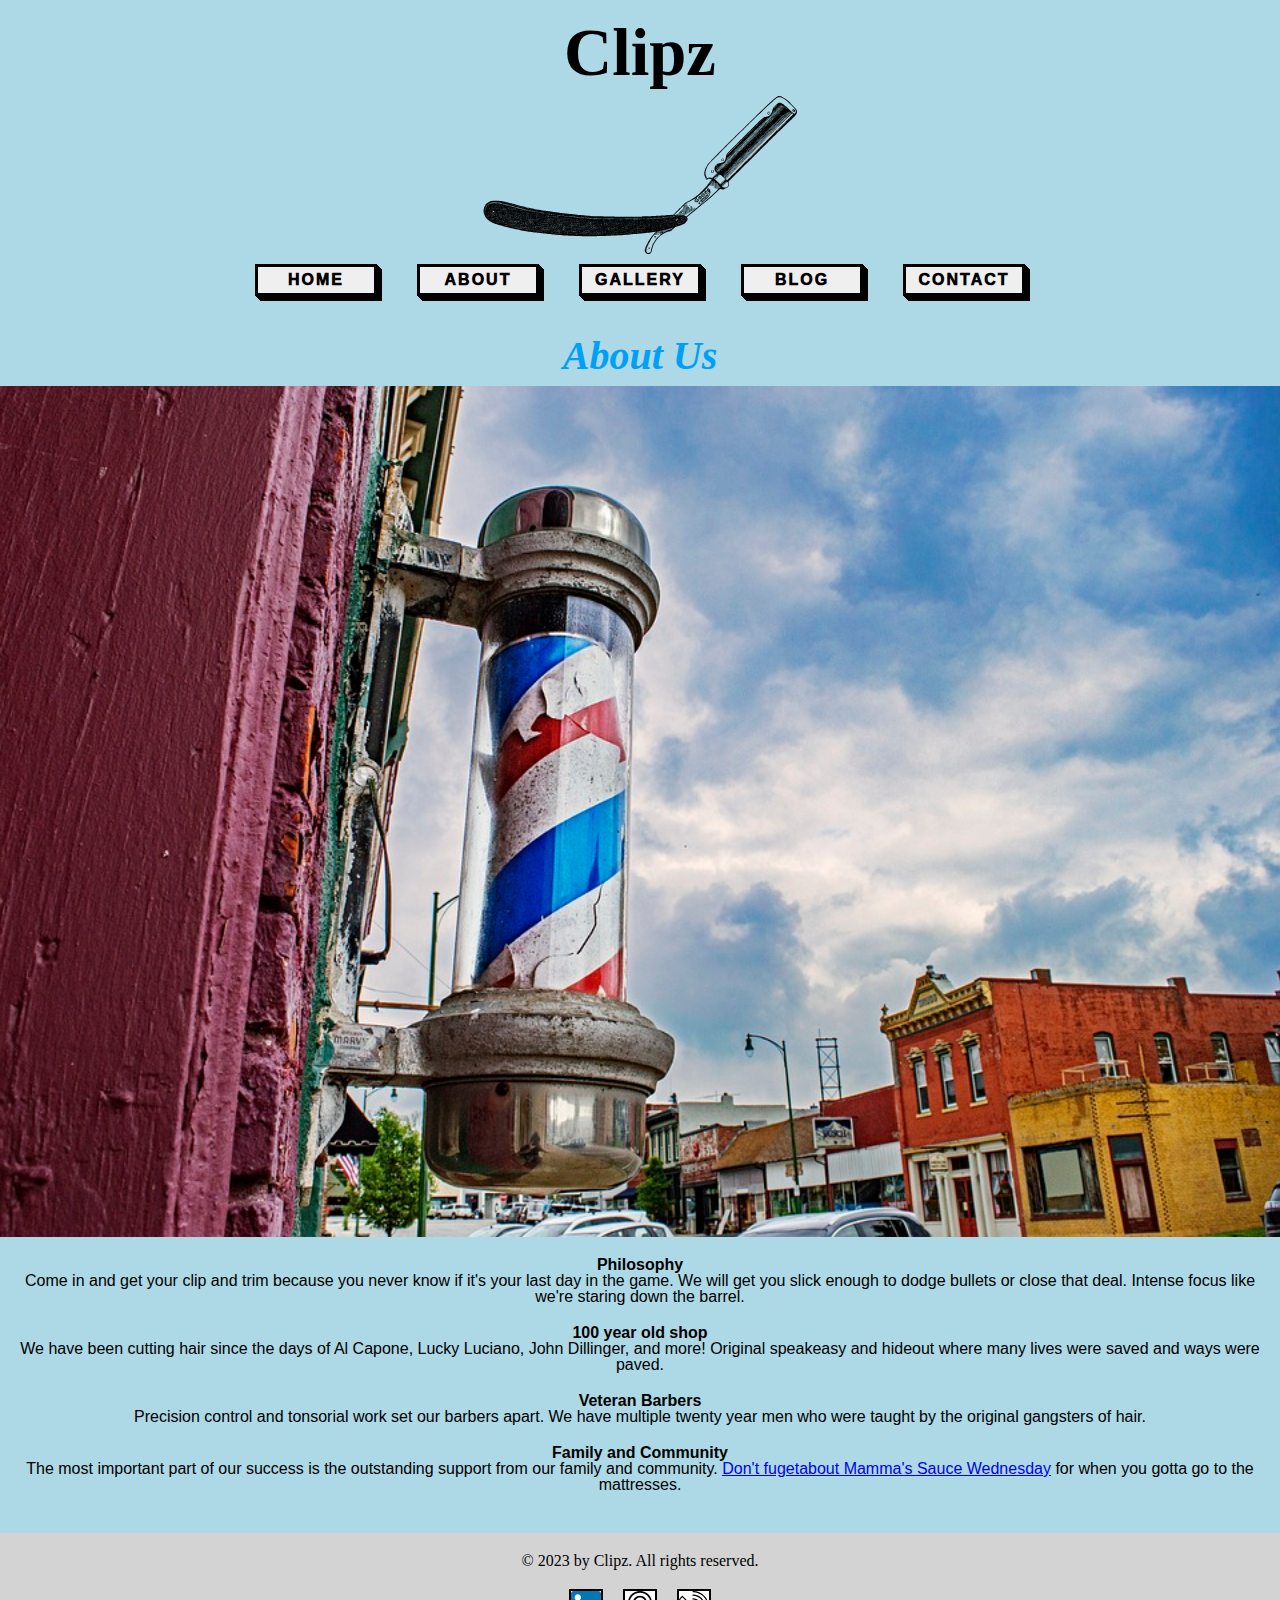
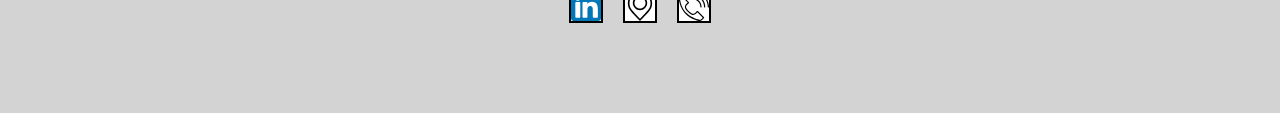
<file: about.html>
<!DOCTYPE html>
<html lang="en">
<head>
    <meta charset="UTF-8">
    <meta http-equiv="X-UA-Compatible" content="IE=edge">
    <meta name="viewport" content="width=device-width, initial-scale=1.0">
    <title>About Page</title>
    <link rel="stylesheet" href="about.css">
</head>
<body>
    <header>
        <h1>Clipz</h1>
        <figure class="logo-title"><img class="logo" src="images/oldfashionedrazor-1918.svg"></figure>
        <button onclick='navDrop()' class="hamburger"></button>
        <nav>
            <a href="index.html"><button class="button-54">Home</button></a>
            <a href="about.html"><button class="button-54">About</button></a>
            <a href="gallery.html"><button class="button-54">Gallery</button></a>
            <a href="blog.html"><button class="button-54">Blog</button></a>
            <a href="contact.html"><button class="button-54">Contact</button></a>
        </nav>

    </header>
    <main>
        <h2>About Us</h2>
        <figure>
            <img class="candy-cane" src="images/barber-shop-cane_960_720.jpg" alt="">
        </figure>
        <section class="about-section">
            <h3>Philosophy</h3>
                <p>Come in and get your clip and trim because you never know if it's your last day in the game. We will get you slick enough to dodge bullets or close that deal. Intense focus like we're staring down the barrel. </p>
            <h3>100 year old shop</h3>
                <p>We have been cutting hair since the days of Al Capone, Lucky Luciano, John Dillinger, and more!  Original speakeasy and hideout where many lives were saved and ways were paved.</p>
            <h3>Veteran Barbers</h3>
                <p>Precision control and tonsorial work set our barbers apart. We have multiple twenty year men who were taught by the original gangsters of hair. </p>
            <h3>Family and Community</h3>
                <p>The most important part of our success is the outstanding support from our family and community. <a href="membership.html"><u>Don't fugetabout Mamma's Sauce Wednesday</u></a> for when you gotta go to the mattresses. </p>
        </section>
        

    </main>
    <footer>
        <p class="copyrightt">© 2023 by Clipz. All rights reserved.</p>
        <div class="social">
            <a href="https://linkedin.com/"><img src="images/linkedin-svgrepo-com.svg" alt="" /></a>
            <a href="https://www.google.com/maps"><img src="images/location-svgrepo-com.svg" alt="" /></a>
            <a href="tel:2813308004"><img src="images/phone-svgrepo-com.svg" alt="" /></a>
        </div>
    </footer>
    <script src="index.js"></script> 
</body>
</html>
</file>
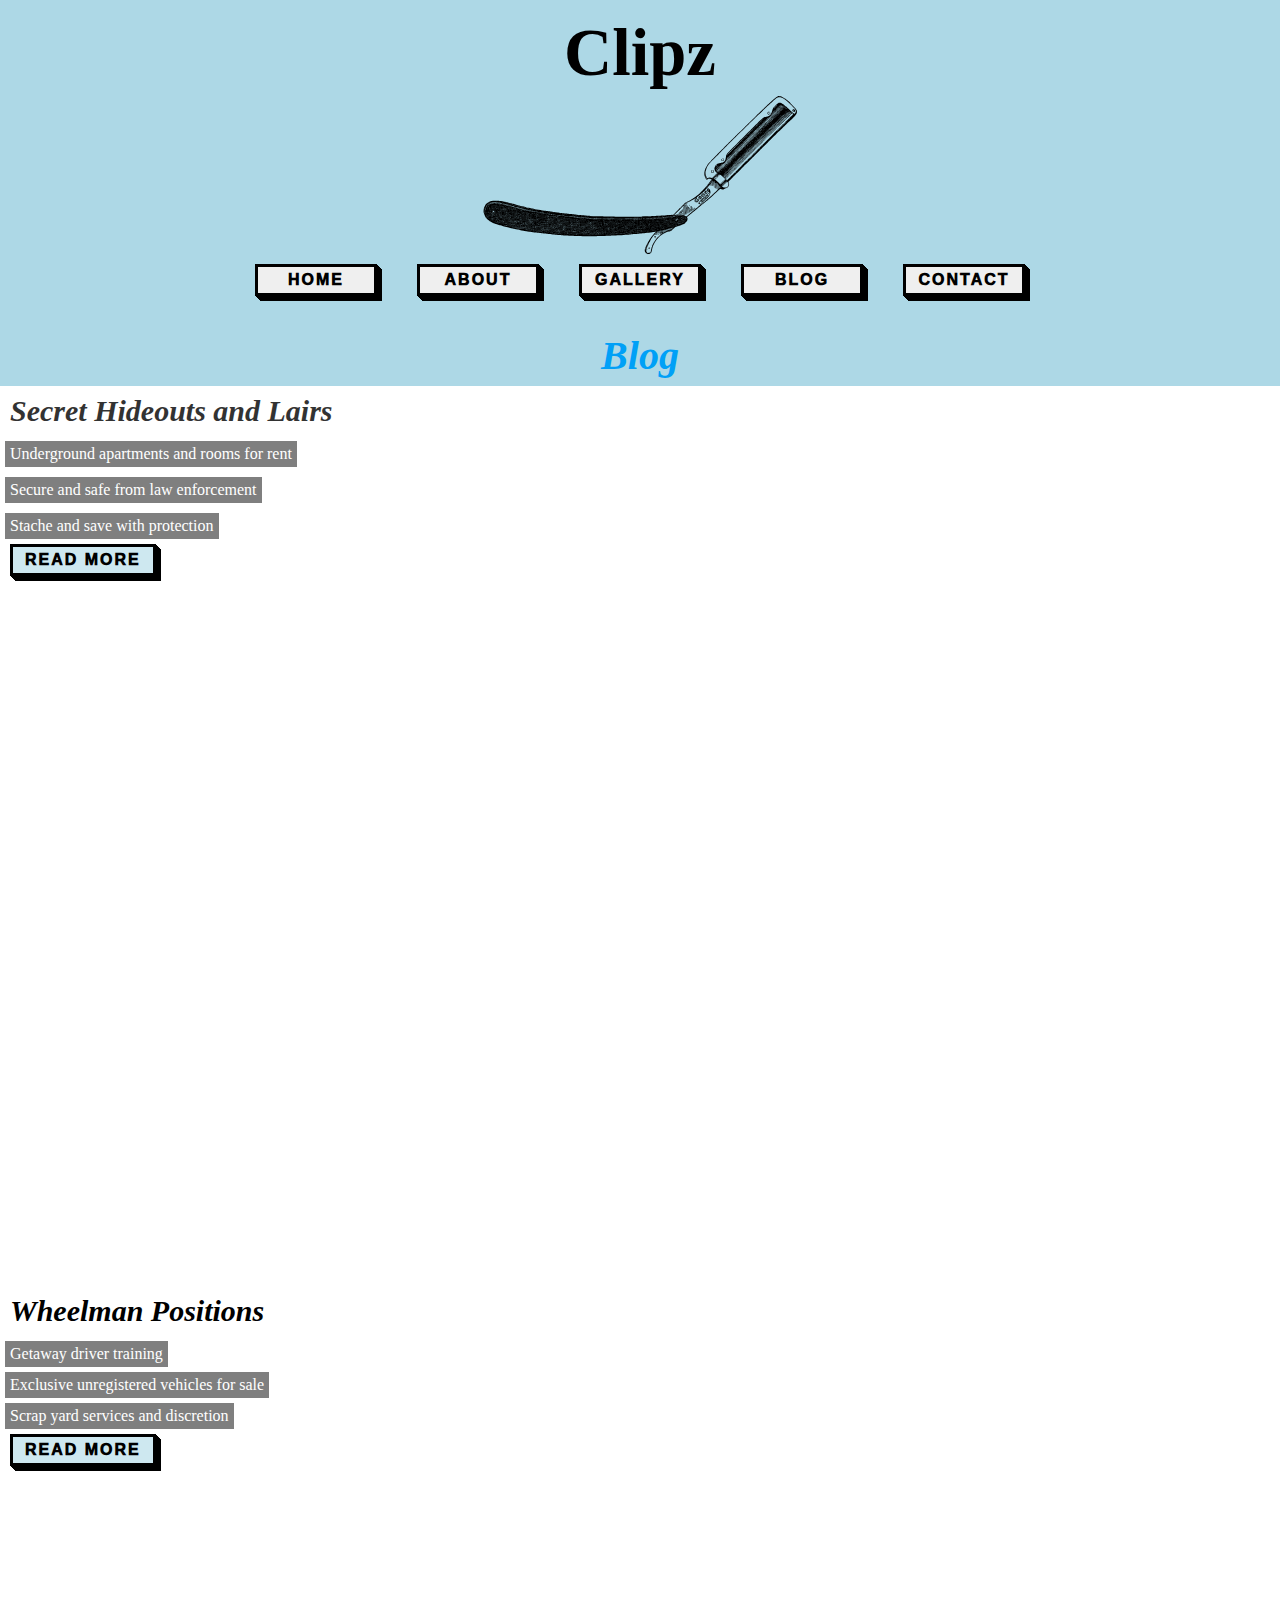
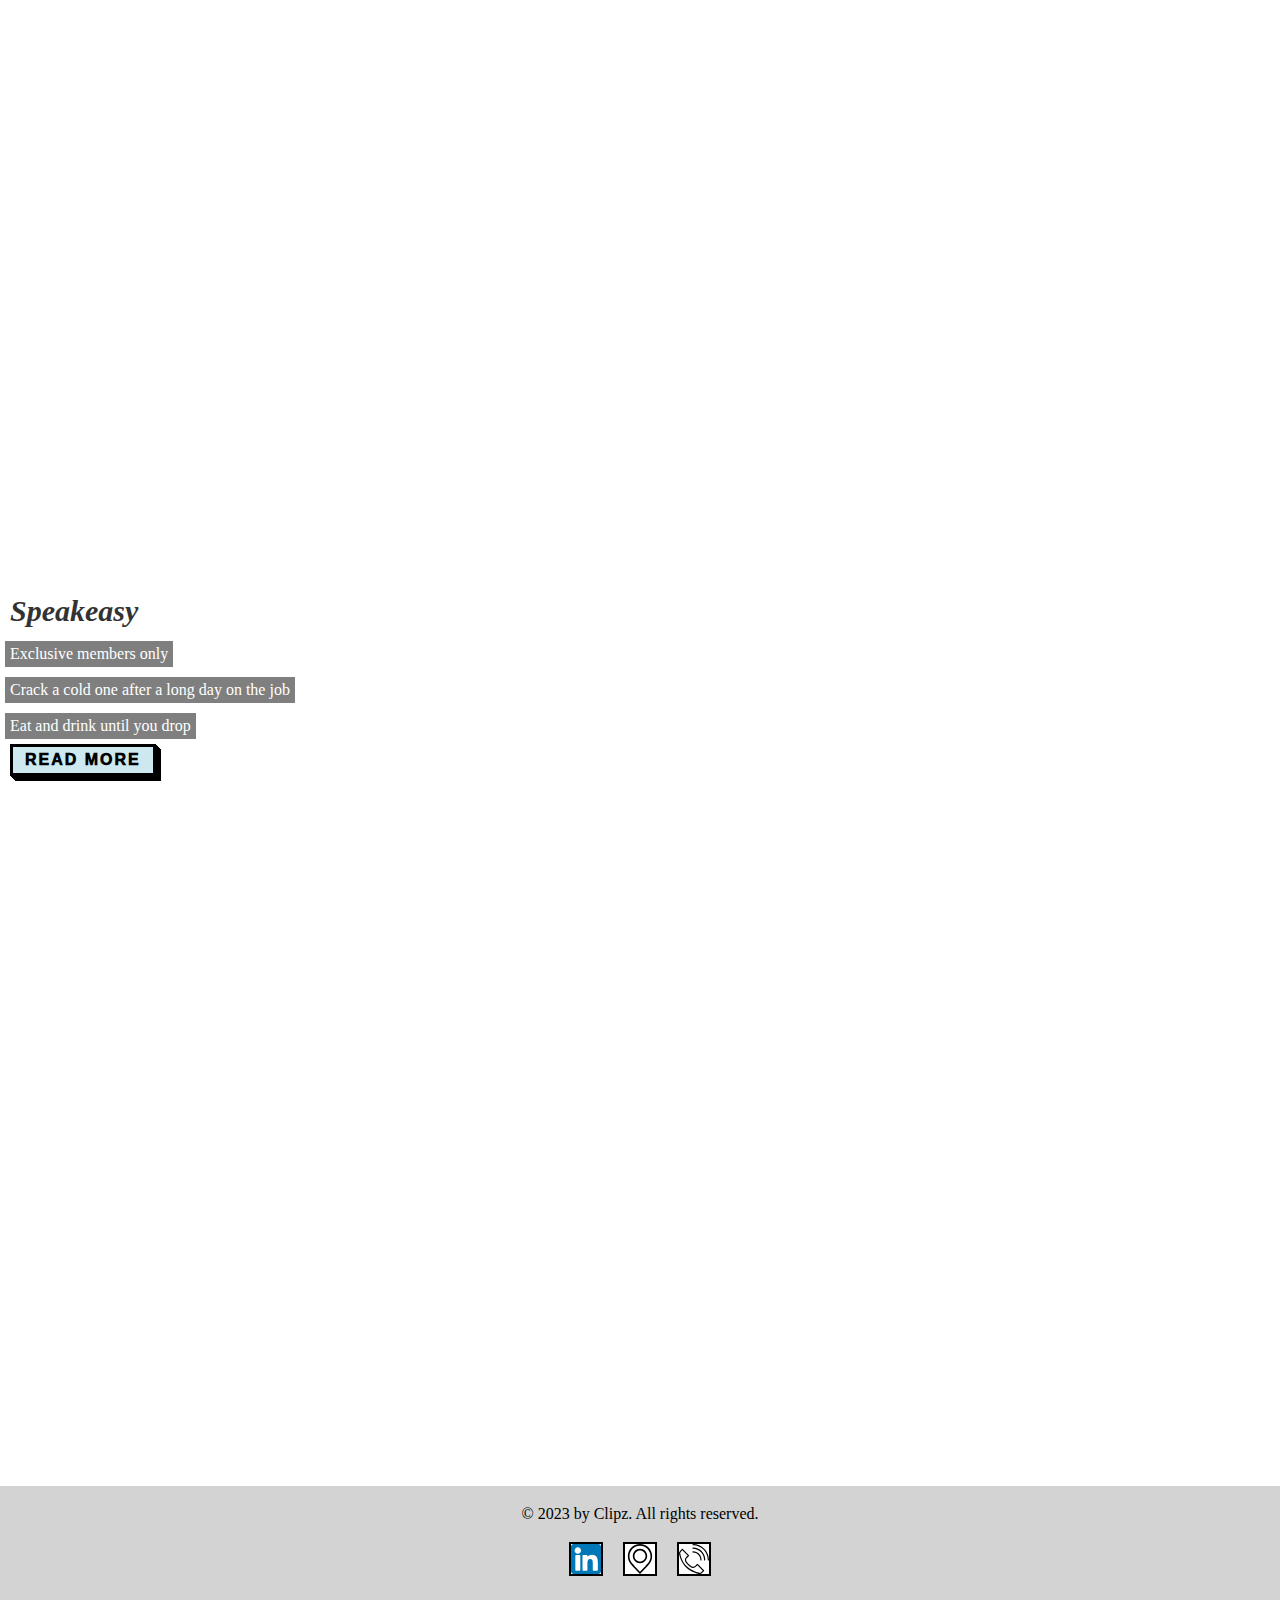
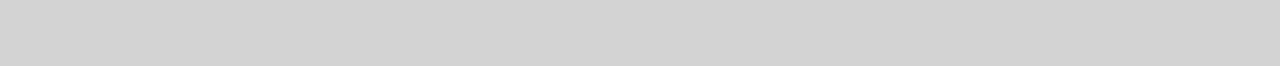
<file: blog.html>
<!DOCTYPE html>
<html lang="en">
<head>
    <meta charset="UTF-8">
    <meta http-equiv="X-UA-Compatible" content="IE=edge">
    <meta name="viewport" content="width=device-width, initial-scale=1.0">
    <title>Blog</title>
    <link rel="stylesheet" href="blog.css">
</head>
<body>
    
        <header>
            <h1>Clipz</h1>
            <figure class="logo-title"><img class="logo" src="images/oldfashionedrazor-1918.svg"></figure>
            <button onclick='navDrop()' class="hamburger"></button>
            <nav>
                <a href="index.html"><button class="button-54">Home</button></a>
                <a href="about.html"><button class="button-54">About</button></a>
                <a href="gallery.html"><button class="button-54">Gallery</button></a>
                <a href="blog.html"><button class="button-54">Blog</button></a>
                <a href="contact.html"><button class="button-54">Contact</button></a>
            </nav>
    
        </header>
        <main>
            <h2>Blog</h2>
            <section class="hideout-container">
                
                <div class="embed-hideout">
                    <h2 class="hideout-subtitle">Secret Hideouts and Lairs</h2>
                    <p class="hideout-p">Underground apartments and rooms for rent</p>
                    <p class="hideout-p">Secure and safe from law enforcement</p>
                    <p class="hideout-p">Stache and save with protection</p> 
                    <a href="membership.html"><button class="more-info button-54" >Read More</button></a>
                
                </div>
            </section>
            <section class="car-container">
                
                <div class="car-machete">
                    <h2 class="car-subtitle">Wheelman Positions</h2>
                    <p class="car-p">Getaway driver training</p>
                    <p class="car-p">Exclusive unregistered vehicles for sale</p>
                    <p class="car-p">Scrap yard services and discretion</p> 
                    <a href="membership.html"><button class="more-info button-54" >Read More</button></a>
                
                </div>
            </section>
            <section class="machete-container">
                
                <div class="embed-machete">
                    <h2 class="machete-subtitle">Speakeasy</h2>
                    <p class="machete-p">Exclusive members only</p>
                    <p class="machete-p">Crack a cold one after a long day on the job</p>
                    <p class="machete-p">Eat and drink until you drop</p> 
                    <a href="membership.html"><button class="more-info button-54" >Read More</button></a>
                
                </div>
            </section>



        </main>
        <footer>
            <p class="copyrightt">© 2023 by Clipz. All rights reserved.</p>
            <div class="social">
                <a href="https://linkedin.com/"><img src="images/linkedin-svgrepo-com.svg" alt="" /></a>
                <a href="https://www.google.com/maps"><img src="images/location-svgrepo-com.svg" alt="" /></a>
                <a href="tel:2813308004"><img src="images/phone-svgrepo-com.svg" alt="" /></a>
            </div>
        </footer>

    
        <script src="index.js"></script> 
</body>
</html>
</file>
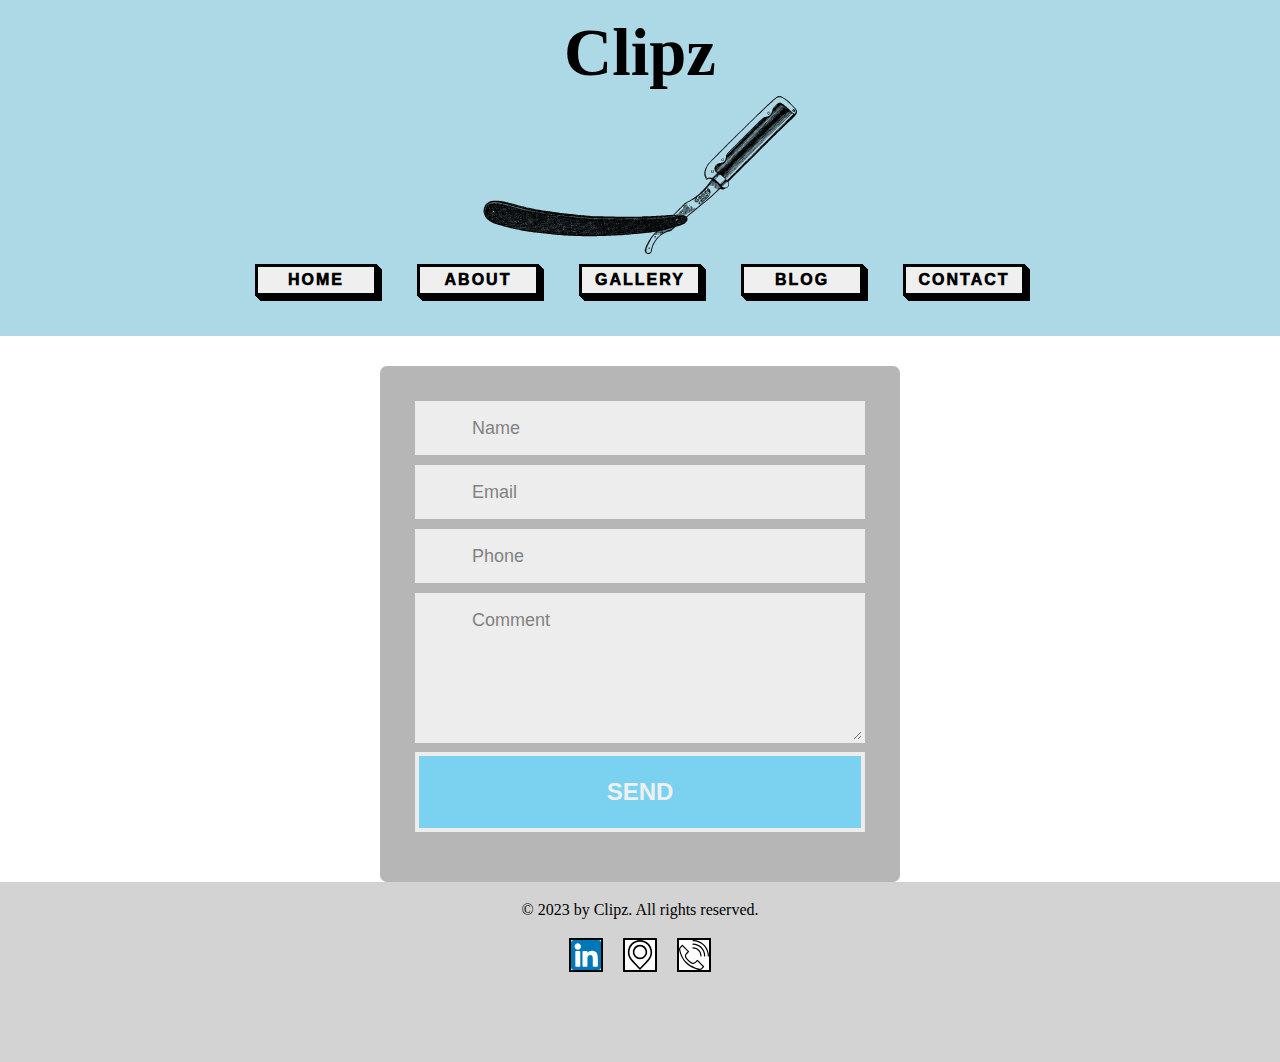
<file: contact.html>
<!DOCTYPE html>
<html lang="en">
<head>
    <meta charset="UTF-8">
    <meta http-equiv="X-UA-Compatible" content="IE=edge">
    <meta name="viewport" content="width=device-width, initial-scale=1.0">
    <title>Contact</title>
    <link rel="stylesheet" href="contact.css">
    <link rel="stylesheet" href="results.html">
</head>
<body>
    <header>
        <h1>Clipz</h1>
        <figure class="logo-title"><img class="logo" src="images/oldfashionedrazor-1918.svg"></figure>
        <button onclick='navDrop()' class="hamburger"></button>
        <nav>
            <a href="index.html"><button class="button-54">Home</button></a>
            <a href="about.html"><button class="button-54">About</button></a>
            <a href="gallery.html"><button class="button-54">Gallery</button></a>
            <a href="blog.html"><button class="button-54">Blog</button></a>
            <a href="contact.html"><button class="button-54">Contact</button></a>
        </nav>

    </header>
    <main>
        <!-- <h2>Contact Us</h2> -->
        <div id="form-main">
            <div id="form-div">
              <form action="results.html" method="get" enctype ="multipart/form-data">
                
                <p class="name">
                  <input name="name" type="text" class="validate[required,custom[onlyLetter],length[0,100]] feedback-input" placeholder="Name" id="name" />
                </p>
                
                <p class="email">
                  <input name="email" type="text" class="validate[required,custom[email]] feedback-input" id="email" placeholder="Email" />
                </p>

                <p class="phone">
                    <input name="phone" type="tel" class="validate[required,custom[onlyNumber],length[9]] feedback-input" placeholder="Phone" id="phone" />
                  </p>
                
                <p class="text">
                  <textarea name="text" class="validate[required,length[6,300]] feedback-input" id="comment" placeholder="Comment"></textarea>
                </p>

    
                    <div class="submit">
                    <input type="submit" value="SEND" id="button-blue"/>
                    <div class="ease"></div>
              </form>

            </div>
        </div>
    </main>
    <footer>
        <p class="copyrightt">© 2023 by Clipz. All rights reserved.</p>
        <div class="social">
            <a href="https://linkedin.com/"><img src="images/linkedin-svgrepo-com.svg" alt="" /></a>
            <a href="https://www.google.com/maps"><img src="images/location-svgrepo-com.svg" alt="" /></a>
            <a href="tel:2813308004"><img src="images/phone-svgrepo-com.svg" alt="" /></a>
        </div>
    </footer>
    <script src="index.js"></script> 
</body>
</html>
</file>
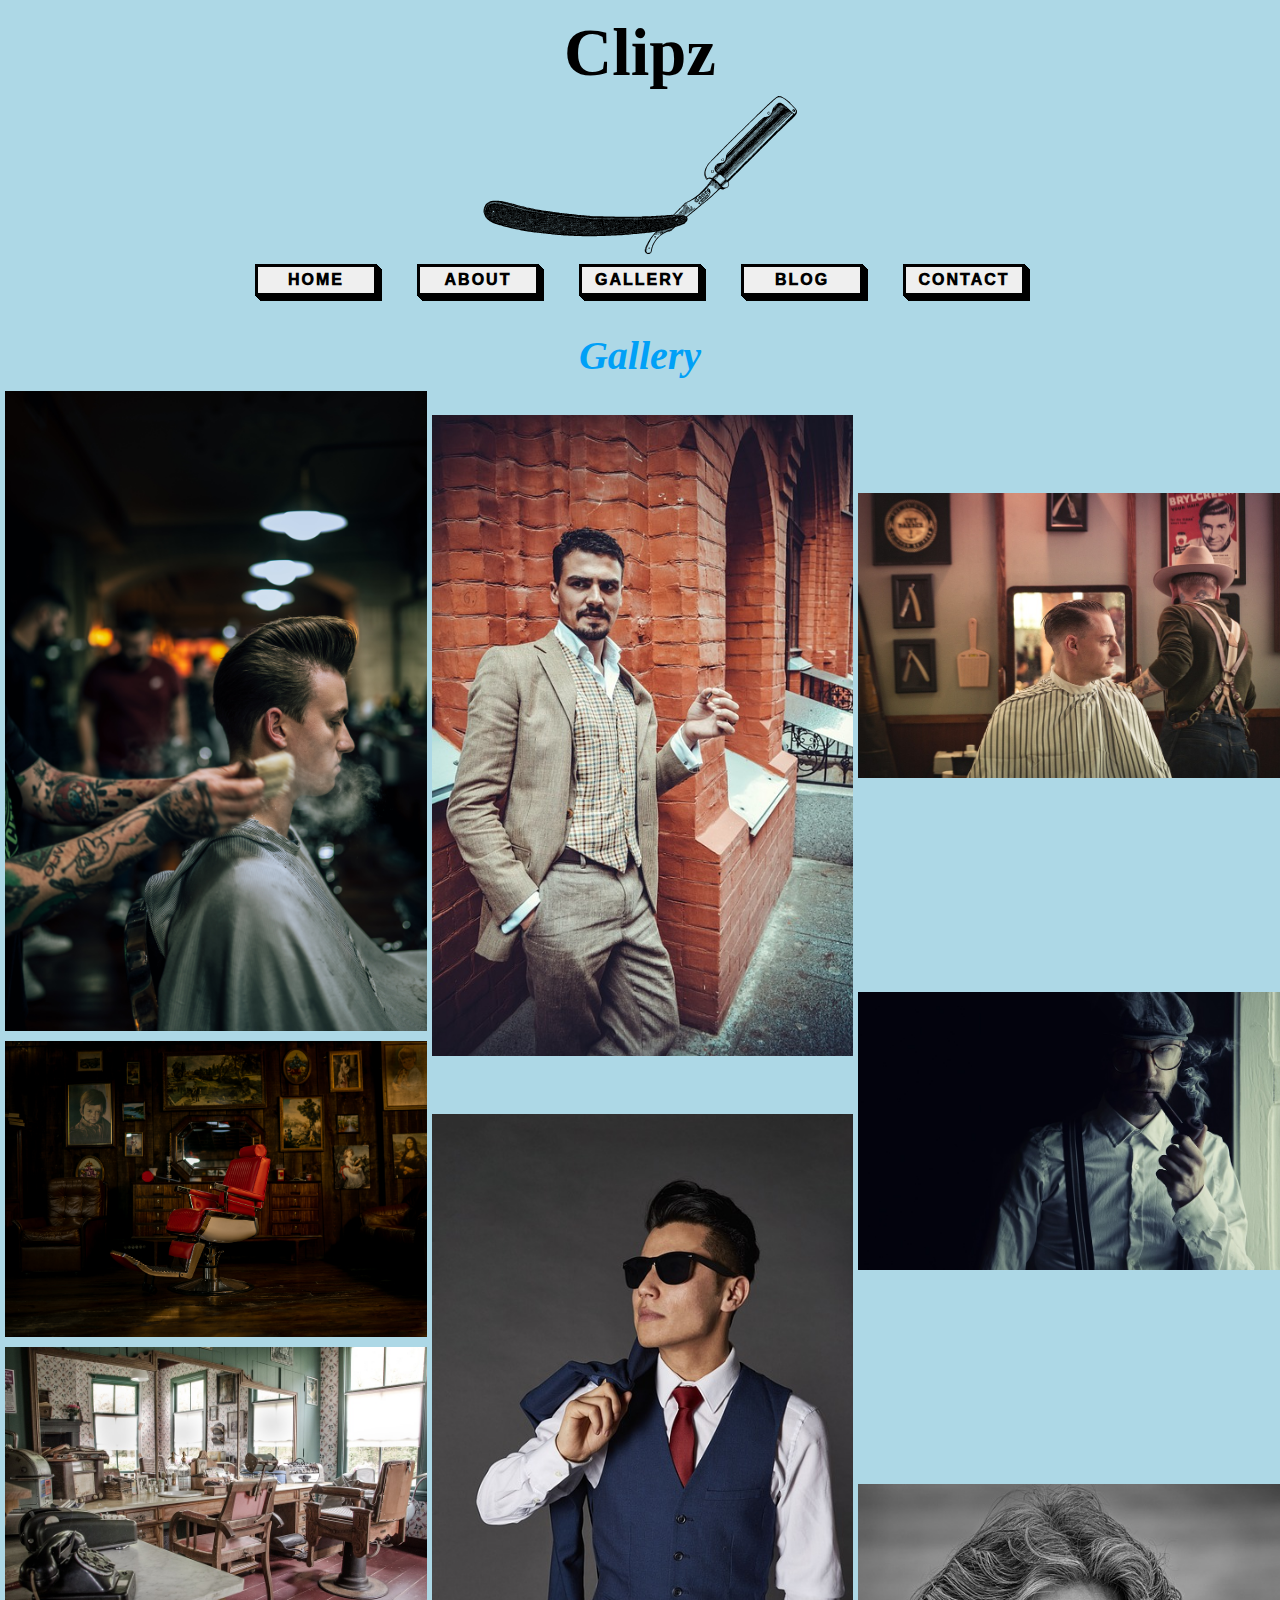
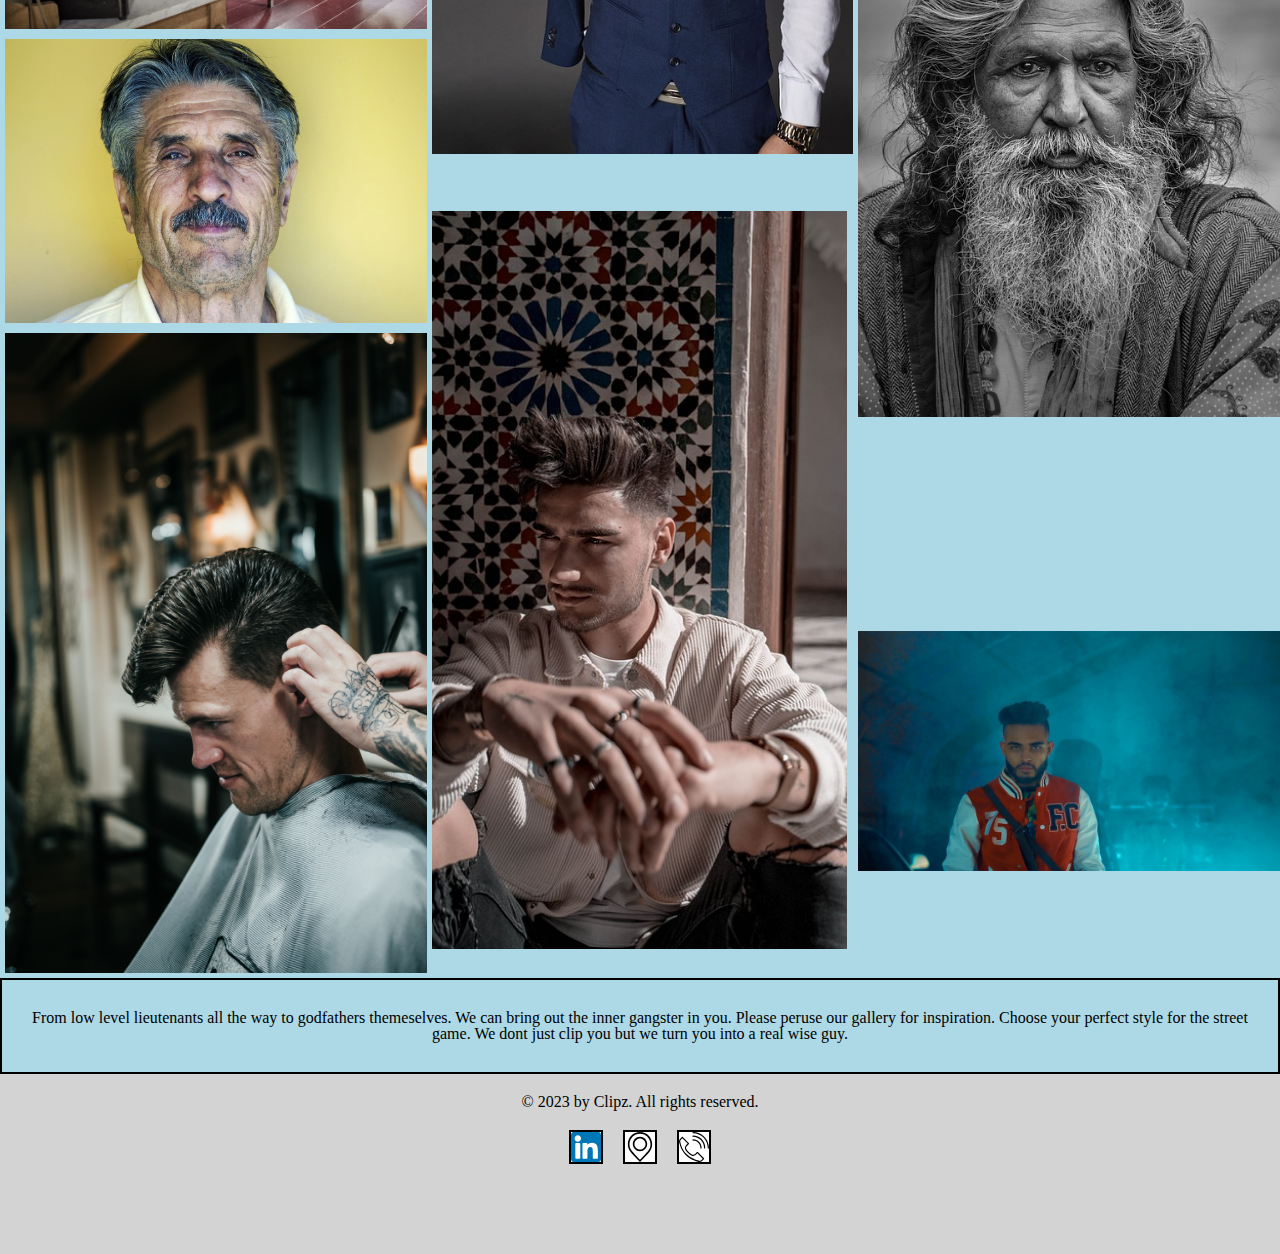
<file: gallery.html>
<!DOCTYPE html>
<html lang="en">
<head>
    <meta charset="UTF-8">
    <meta http-equiv="X-UA-Compatible" content="IE=edge">
    <meta name="viewport" content="width=device-width, initial-scale=1.0">
    <title>Gallery</title>
    <link rel="stylesheet" href="gallery.css">
</head>
<body>
    <header>
        <h1>Clipz</h1>
        <figure class="logo-title"><img class="logo" src="images/oldfashionedrazor-1918.svg"></figure>
        <button onclick='navDrop()' class="hamburger"></button>
        <nav>
            <a href="index.html"><button class="button-54">Home</button></a>
            <a href="about.html"><button class="button-54">About</button></a>
            <a href="gallery.html"><button class="button-54">Gallery</button></a>
            <a href="blog.html"><button class="button-54">Blog</button></a>
            <a href="contact.html"><button class="button-54">Contact</button></a>
        </nav>

    </header>
        <main>
        <h2>Gallery</h2>
            <div class="pic-container">
                <section>
                    <a href="membership.html"><figure class="small-picture"><img src="images/andre-reis-z0Cyh9nGLFY-unsplash.jpg" alt="photo of man"></figure></a>
                    <a href="membership.html"><figure class="small-picture"><img src="images/andre-reis-1_DAlXy0wng-unsplash.jpg" alt="photo of barbershop"></figure></a>
                    <a href="membership.html"><figure class="small-picture"><img src="images/barbershopold_960_720.jpg" alt=""></figure></a>
                    <a href="membership.html"><figure class="small-picture"><img src="images/mangodfather.jpg" alt=""></figure></a>
                    <a href="membership.html"><figure class="small-picture"><img src="images/andre-reis-ixnEsnIEGns-unsplash.jpg" alt="photo of man"></figure></a>
                </section>
                <section>
                    <a href="membership.html"><figure class="small-picture"><img src="images/man-5410017_960_720.jpg" alt="photo of man"></figure></a>
                    <a href="membership.html"><figure class="small-picture"><img src="images/model-2911322_960_720.jpg" alt="photo of man"></figure></a>
                    <a href="membership.html"><figure class="small-picture"><img src="images/menswear-4824255_960_720.jpg" alt="photo of man"></figure></a>
                    
                </section>
                <section>
                    <a href="membership.html"><figure class="small-picture"><img src="images/people-2595657_960_720.jpg" alt="photo of man"></figure></a>
                    <a href="membership.html"><figure class="small-picture"><img src="images/thinking-4125016_960_720.jpg" alt="photo of man"></figure></a>
                    <a href="membership.html"><figure class="small-picture"><img src="images/portrait-3052641_640.jpg" alt="photo of man"></figure></a>
                    <a href="membership.html"><figure class="small-picture"><img src="images/gangster-4625609_960_720.jpg" alt="photo of man"></figure></a>
                </section>
            </div>
            <p class="about-text"> From low level lieutenants all the way to godfathers themeselves. We can bring out the inner gangster in you. Please peruse our gallery for inspiration.  Choose your perfect style for the street game. We dont just clip you but we turn you into a real wise guy.

        </main>
        <footer>
            <p class="copyrightt">© 2023 by Clipz. All rights reserved.</p>
            <div class="social">
                <a href="https://linkedin.com/"><img src="images/linkedin-svgrepo-com.svg" alt="linkedin" /></a>
                <a href="https://www.google.com/maps"><img src="images/location-svgrepo-com.svg" alt="google maps" /></a>
                <a href="tel:2813308004"><img src="images/phone-svgrepo-com.svg" alt="phone input" /></a>
            </div>
        </footer>
        <script src="index.js"></script> 
</body>
</html>
</file>
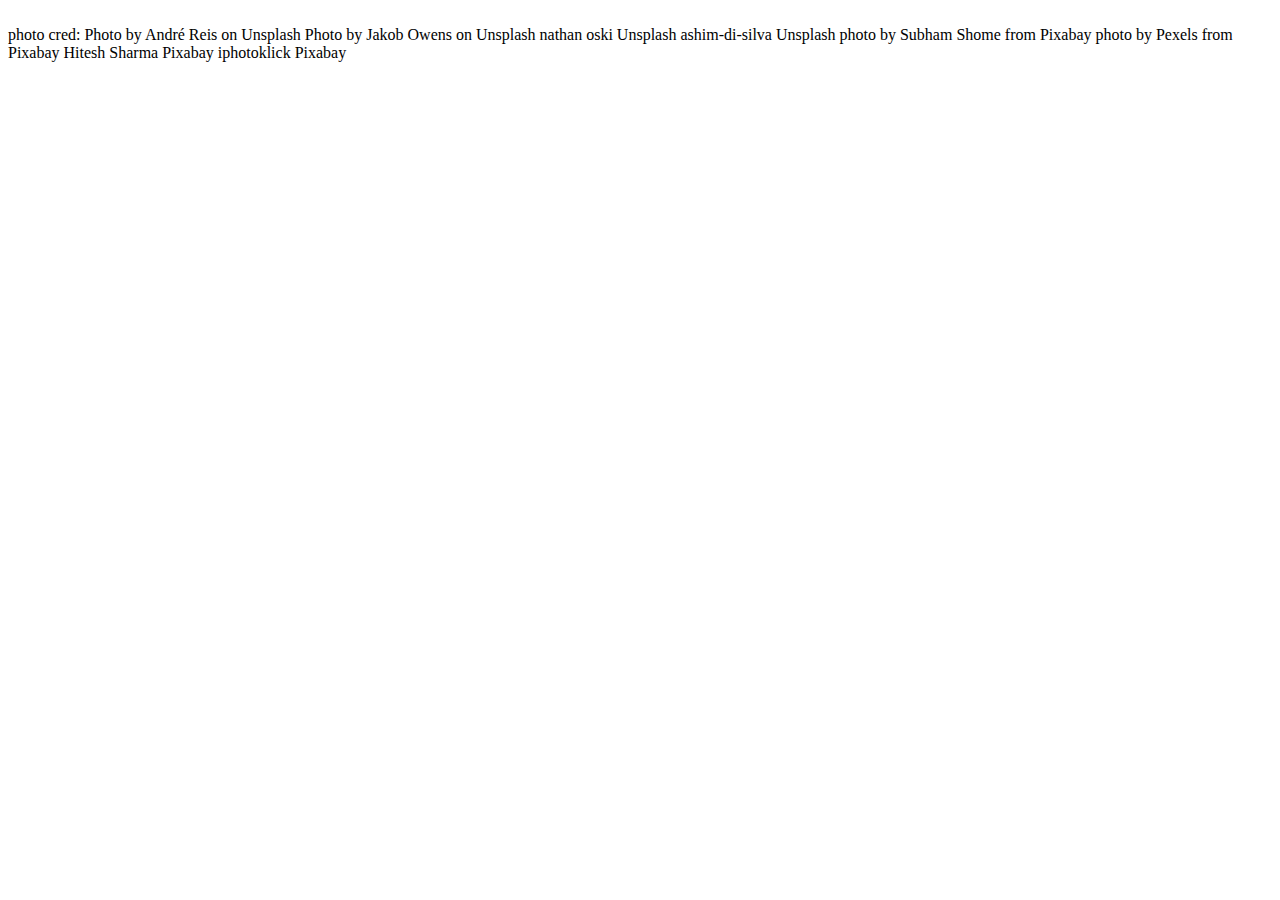
<file: results.html>
<!DOCTYPE html>
<html lang="en">
<head>
    <meta charset="UTF-8">
    <meta http-equiv="X-UA-Compatible" content="IE=edge">
    <meta name="viewport" content="width=device-width, initial-scale=1.0">
    <title>form results</title>
   
</head>
<body>
    <div id="results"></div>
    <br>
    <div>photo cred: Photo by André Reis on Unsplash
        Photo by Jakob Owens on Unsplash
        nathan oski Unsplash
        ashim-di-silva Unsplash
        photo by Subham Shome from Pixabay
        photo by Pexels from Pixabay
        Hitesh Sharma Pixabay
        iphotoklick Pixabay</div>
    
    
    <script src="index.js"></script>
</body>
</html>
</file>
<file: about.css>
html, body, div, span, object, iframe,
h1, h2, h3, h4, h5, h6, p, blockquote, pre,
abbr, address, cite, code,
del, dfn, em, img, ins, kbd, q, samp,
small, strong, sub, sup, var,
b, i,
dl, dt, dd, ol, ul, li,
fieldset, form, label, legend,
table, caption, tbody, tfoot, thead, tr, th, td,
article, aside, canvas, details, figcaption, figure,
footer, header, hgroup, menu, nav, section, summary,
time, mark, audio, video {
    margin:0;
    padding:0;
    border:0;
    outline:0;
    font-size:100%;
    vertical-align:baseline;
    background:transparent;
}

body {
    line-height:1;
}

article,aside,details,figcaption,figure,
footer,header,hgroup,menu,nav,section {
    display:block;
}

.logo-title {
    /* width: 340px; */
    /* height: 100px; */
    display: flex;
    
}

h1 {
  font-size: 50pt;
  font-family: Georgia, 'Times New Roman', Times, serif;
  margin-top: 20px;
  
}

header {
    justify-content: center;
    display: flex;
    flex-direction: column;
    background-color: lightblue;
    align-items: center;
}

.logo {
    width: 330px;
    padding: 0;
    margin: 0;
}

nav {
  display: none;
}

.hamburger {
  height: 50px;
  width: 50px;
  background-image: url("images/hamburger-menu-svgrepo-com.svg");
  background-size: contain;
  margin: 20px;
  background-repeat: no-repeat;
  
}

.x-style {
    background-image: url("images/x-svgrepo-com.svg");
  }
  
  .nav-style {
    display: contents;
  }

.button-54 {
  min-width: 122px;
  font-family: "Open Sans", sans-serif;
  font-size: 16px;
  font-weight:1000;
  letter-spacing: 2px;
  text-decoration: none;
  text-transform: uppercase;
  color: #000;
  cursor: pointer;
  border: 3px solid;
  padding: 0.25em 0.5em;
  box-shadow: 1px 1px 0px 0px, 2px 2px 0px 0px, 3px 3px 0px 0px, 4px 4px 0px 0px, 5px 5px 0px 0px;
  position: relative;
  user-select: none;
  -webkit-user-select: none;
  touch-action: manipulation;
}

.button-54:active {
  box-shadow: 0px 0px 0px 0px;
  top: 5px;
  left: 5px;
}

h2 {
  text-align: center;
  font-size: 40px;
  background-color: lightgray;
  padding-bottom: 10px;
}

.about-section {
  display: inline-block;
  text-align: center;
  font-family:'Gill Sans', 'Gill Sans MT', Calibri, 'Trebuchet MS', sans-serif;
  padding: 20px;
  background-color: lightblue;
  
  
}

  .about-section > P {
    margin-bottom: 20px;
  }
  


.candy-cane {
  width: 100%;
  display: flex;
}

main {
    
    
}




footer {
    width: 100%;
    height: 20vh;
    display: flex;
    flex-direction: column;
    background-color: lightgray;
  
  }
  
  .social {
    display: flex;
    flex-direction: row;
    justify-content: center;
    gap: 20px;
    align-items: center;
    margin-top: 20px;
  }
  
  .social a {
    width: 30px;
    height: 30px;
    background-color: white;
    border: solid black 2px;
  
  }
  
  
  footer img {
    width: 30px;
    height: 30px;
  
  }  
  
  
  .copyrightt{
    text-align: center;
    margin-top: 20px;
  }




@media (min-width: 600px) {
    .button-54 {
      padding: 0.25em 0.75em;
    }
    nav {
      padding-bottom: 40px;
      display: flex;
      gap: 40px;
      display: static;
    }
    .hamburger {
      display: none;
    }
    h2 {
      text-align: center;
      font-size: 40px;
      background-color: lightgray;
      padding-bottom: 10px;
    }
    
    .about-section {
      display: inline-block;
      text-align: center;
      font-family:'Gill Sans', 'Gill Sans MT', Calibri, 'Trebuchet MS', sans-serif;
      padding: 20px;
      
    }
    
      .about-section > P {
        margin-bottom: 20px;
      }
      
      
    
    
    .candy-cane {
      width: 100%;
      display: flex;
    }
}

@media (min-width: 1000px) {
  .button-54 {
    padding: 0.25em 0.75em;
    
  }
  nav {
    padding-bottom: 40px;
    display: flex;
    gap: 40px;
    display: static;
  }
  .hamburger {
    display: none;
  }

  h2 {
    text-align: center;
    font-size: 40px;
    background-color: lightblue;
    padding-bottom: 10px;
    font-style: italic;
    color: rgb(0, 160, 247);
  }
  
  .about-section {
    display: inline-block;
    text-align: center;
    font-family:'Gill Sans', 'Gill Sans MT', Calibri, 'Trebuchet MS', sans-serif;
    padding: 20px;
    width: 100%;
    box-sizing: border-box;
  
  }
  
    .about-section > P {
      margin-bottom: 20px;
    }
    
    
  
  
  .candy-cane {
    width: 100%;
    display: flex;
  }
}


/* @media (min-width: 1300px) {


.button-54 {
    padding: 0.25em 0.75em;
    
  }
  nav {
    padding-bottom: 40px;
    display: flex;
    gap: 40px;
    display: static;
  }
  .hamburger {
    display: none;
  }

  h2 {
    text-align: center;
    font-size: 40px;
    background-color: lightblue;
    padding-bottom: 10px;
    font-style: italic;
    color: rgb(0, 160, 247);
  }
  
 .about-section {
    display: inline-block;
    text-align: center;
    font-family:'Gill Sans', 'Gill Sans MT', Calibri, 'Trebuchet MS', sans-serif;
    padding: 20px;
    width: 100%;
    background-color: lightblue;
    
  }

  h3 {
    justify-content: center;
    display: flex;
    color: black;
  }
   
    .about-section > P {
      margin-bottom: 20px;
      
    
    }
    
    
  
  
  .candy-cane {
    width: 100%;
    display: flex;
  }
}








       */
</file>
<file: blog.css>
html, body, div, span, object, iframe,
h1, h2, h3, h4, h5, h6, p, blockquote, pre,
abbr, address, cite, code,
del, dfn, em, img, ins, kbd, q, samp,
small, strong, sub, sup, var,
b, i,
dl, dt, dd, ol, ul, li,
fieldset, form, label, legend,
table, caption, tbody, tfoot, thead, tr, th, td,
article, aside, canvas, details, figcaption, figure,
footer, header, hgroup, menu, nav, section, summary,
time, mark, audio, video {
    margin:0;
    padding:0;
    border:0;
    outline:0;
    font-size:100%;
    vertical-align:baseline;
    background:transparent;
}

body {
    line-height:1;
}

article,aside,details,figcaption,figure,
footer,header,hgroup,menu,nav,section {
    display:block;
}

.logo-title {
    /* width: 340px; */
    /* height: 100px; */
    display: flex;
    
}

h1 {
  font-size: 50pt;
  font-family: Georgia, 'Times New Roman', Times, serif;
  margin-top: 20px;
  
}

header {
    justify-content: center;
    display: flex;
    flex-direction: column;
    background-color: lightblue;
    align-items: center;
}

.logo {
    width: 330px;
    padding: 0;
    margin: 0;
}

nav {
  display: none;
}

.nav-style {
  display: contents;
}

.hamburger {
  height: 50px;
  width: 50px;
  background-image: url("images/hamburger-menu-svgrepo-com.svg");
  background-size: contain;
  margin: 20px;
  background-repeat: no-repeat;
  
}

.x-style {
  background-image: url("images/x-svgrepo-com.svg");
}


.button-54 {
  min-width: 122px;
  font-family: "Open Sans", sans-serif;
  font-size: 16px;
  font-weight: 1000;
  letter-spacing: 2px;
  text-decoration: none;
  text-transform: uppercase;
  color: #000;
  cursor: pointer;
  border: 3px solid;
  padding: 0.25em 0.5em;
  box-shadow: 1px 1px 0px 0px, 2px 2px 0px 0px, 3px 3px 0px 0px, 4px 4px 0px 0px, 5px 5px 0px 0px;
  position: relative;
  user-select: none;
  -webkit-user-select: none;
  touch-action: manipulation;
}

.button-54:active {
  box-shadow: 0px 0px 0px 0px;
  top: 5px;
  left: 5px;
}

h2 {
    text-align: center;
    font-size: 40px;
    background-color: lightblue;
    padding-bottom: 10px;
    font-style: italic;
    color: rgb(0, 160, 247);
}


footer {
    width: 100%;
    height: 20vh;
    display: flex;
    flex-direction: column;
    background-color: lightgray;
  
  }
  
  .social {
    display: flex;
    flex-direction: row;
    justify-content: center;
    gap: 20px;
    align-items: center;
    margin-top: 20px;
  }
  
  .social a {
    width: 30px;
    height: 30px;
    background-color: white;
    border: solid black 2px;
  
  }
  
/* start */

  .machete-container {
    background-image: url("https://images.unsplash.com/photo-1533922922960-9fceb9ef4733?ixlib=rb-4.0.3&ixid=MnwxMjA3fDB8MHxwaG90by1wYWdlfHx8fGVufDB8fHx8&auto=format&fit=crop&w=1170&q=80");
    background-repeat: no-repeat;
    background-size: cover;
    width: 100%;
    height: 55vh;
  }
  
  .machete{
    width: 1000%
  }
  
  .embed-machete {
    display: flex;
    flex-direction: column;
    justify-content: left;
    height: 100%;
    /* margin-left: 10px; */
  
  }
  .machete-subtitle {
    background-color: rgba(255, 255, 255, .75);
    color: black;
    padding: 10px;
    
  }
  
  .machete-p {
    background-color: rgba(0, 0, 0, .5);
    color: white;
    padding: 5px;
    margin-left: 10px;
    margin: 5px;
  }
  
  .more-info {
    background-color: rgba(173, 216, 230, .6);
    font-weight: 1000;
    margin-left: 10px;
  
  }
  
 /* start of secoond container */

 .car-container {
    background-image: url("https://images.unsplash.com/photo-1563831816793-3d32d7cc07d3?ixlib=rb-4.0.3&ixid=MnwxMjA3fDB8MHxwaG90by1wYWdlfHx8fGVufDB8fHx8&auto=format&fit=crop&w=1074&q=80");
    background-repeat: no-repeat;
    background-size: cover;
    width: 100%;
    height: 55vh;
  }
  
  .car{
    width: 1000%
  }
  
  .embed-car {
    display: flex;
    flex-direction: column;
    justify-content: left;
    height: 100%;
    /* margin-left: 10px; */
  
  }
  .car-subtitle {
    background-color: rgba(255, 255, 255, .75);
    color: black;
    padding: 10px;
  }
  
  .car-p {
    background-color: rgba(0, 0, 0, .5);
    color: white;
    padding: 5px;
    margin-left: 10px;
    margin: 5px;
  }
  
  .more-info {
    background-color: rgba(173, 216, 230, .6);
    font-weight: 1000;
    margin-left: 10px;
  
  }



  /* start of third container */

  .hideout-container {
    background-image: url("https://images.unsplash.com/photo-1468933782546-60d90db7d0a4?ixlib=rb-4.0.3&ixid=MnwxMjA3fDB8MHxwaG90by1wYWdlfHx8fGVufDB8fHx8&auto=format&fit=crop&w=1170&q=80");
    background-repeat: no-repeat;
    background-size: cover;
    width: 100%;
    height: 55vh;
  }
  
  .hideout{
    width: 1000%
  }
  
  .embed-hideout {
    display: flex;
    flex-direction: column;
    justify-content: left;
    height: 100%;
    /* margin-left: 10px; */
  
  }
  .hideout-subtitle {
    background-color: rgba(255, 255, 255, .75);
    color: black;
    padding: 10px;
  }
  
  .hideout-p {
    background-color: rgba(0, 0, 0, .5);
    color: white;
    padding: 5px;
    margin-left: 10px;
    margin: 5px;
  }
  
  .more-info {
    background-color: rgba(173, 216, 230, .6);
    font-weight: 1000;
    margin-left: 10px;
  
  }












/* end */
  
  footer img {
    width: 30px;
    height: 30px;
  
  }  
  
  
  .copyrightt{
    text-align: center;
    margin-top: 20px;
  }

  @media (min-width: 600px) {
    .button-54 {
      padding: 0.25em 0.75em;
      
    }
    nav {
      padding-bottom: 40px;
      display: flex;
      gap: 40px;
      display: static;
    }
    .hamburger {
      display: none;
    }

    .machete-container {
        background-image: url("https://images.unsplash.com/photo-1533922922960-9fceb9ef4733?ixlib=rb-4.0.3&ixid=MnwxMjA3fDB8MHxwaG90by1wYWdlfHx8fGVufDB8fHx8&auto=format&fit=crop&w=1170&q=80");
        background-repeat: no-repeat;
        background-size: cover;
        width: 100%;
        height: 100vh;
      }
      
      .machete{
        width: 1000%
      }
      
      .embed-machete {
        display: flex;
        flex-direction: column;
        justify-content: left;
        height: 100%;
        /* margin-left: 10px; */
      
      }
      .machete-subtitle {
        background-color: rgba(255, 255, 255, .75);
        color: black;
        padding: 10px;
      }
      
      .machete-p {
        background-color: rgba(0, 0, 0, .5);
        color: white;
        padding: 5px;
        margin-left: 10px;
        margin: 5px;
      }
      
      .more-info {
        background-color: rgba(173, 216, 230, .6);
        font-weight: 1000;
        margin-left: 10px;
      
      }
      
     /* start of secoond container */
    
     .car-container {
        background-image: url("https://images.unsplash.com/photo-1563831816793-3d32d7cc07d3?ixlib=rb-4.0.3&ixid=MnwxMjA3fDB8MHxwaG90by1wYWdlfHx8fGVufDB8fHx8&auto=format&fit=crop&w=1074&q=80");
        background-repeat: no-repeat;
        background-size: cover;
        width: 100%;
        height: 100vh;
      }
      
      .car{
        width: 1000%
      }
      
      .embed-car {
        display: flex;
        flex-direction: column;
        justify-content: left;
        height: 100%;
        /* margin-left: 10px; */
      
      }
      .car-subtitle {
        background-color: rgba(255, 255, 255, .75);
        color: black;
        padding: 10px;
      }
      
      .car-p {
        background-color: rgba(0, 0, 0, .5);
        color: white;
        padding: 5px;
        margin-left: 10px;
        margin: 5px;
      }
      
      .more-info {
        background-color: rgba(173, 216, 230, .6);
        font-weight: 1000;
        margin-left: 10px;
      
      }
    
    
    
      /* start of third container */
    
      .hideout-container {
        background-image: url("https://images.unsplash.com/photo-1468933782546-60d90db7d0a4?ixlib=rb-4.0.3&ixid=MnwxMjA3fDB8MHxwaG90by1wYWdlfHx8fGVufDB8fHx8&auto=format&fit=crop&w=1170&q=80");
        background-repeat: no-repeat;
        background-size: cover;
        width: 100%;
        height: 100vh;
      }
      
      .hideout{
        width: 1000%
      }
      
      .embed-hideout {
        display: flex;
        flex-direction: column;
        justify-content: left;
        height: 100%;
        /* margin-left: 10px; */
      
      }
      .hideout-subtitle {
        background-color: rgba(255, 255, 255, .75);
        color: black;
        padding: 10px;
      }
      
      .hideout-p {
        background-color: rgba(0, 0, 0, .5);
        color: white;
        padding: 5px;
        margin-left: 10px;
        margin: 5px;
        /* font-size: 30px; */
      }
      
      .more-info {
        background-color: rgba(173, 216, 230, .6);
        font-weight: 1000;
        margin-left: 10px;
      
      }
    
    
    
}

@media (min-width: 1000px) {
    .button-54 {
      padding: 0.25em 0.75em;
      
    }
    nav {
      padding-bottom: 40px;
      display: flex;
      gap: 40px;
      display: static;
    }
    .hamburger {
      display: none;
    }

    

    main {
        display: flex;
        flex-direction: column;
        justify-content: space-between;
        
        
    }



    .machete-container {
        background-image: url("https://images.unsplash.com/photo-1533922922960-9fceb9ef4733?ixlib=rb-4.0.3&ixid=MnwxMjA3fDB8MHxwaG90by1wYWdlfHx8fGVufDB8fHx8&auto=format&fit=crop&w=1170&q=80");
        background-repeat: no-repeat;
        background-size: cover;
        width: 100%;
        height: 100vh;
      }
      
      .machete{
        width: 1000%
        
      }
      
      .embed-machete {
        display: flex;
        flex-direction: column;
        justify-content: left;
        height: 100%;
        /* margin-left: 10px; */
      
      }
      .machete-subtitle {
        background-color: rgba(255, 255, 255, .75);
        color: black;
        padding: 10px;
        opacity: 80%;
        font-size: 30px;
        width: fit-content;
      }
      
      .machete-p {
        background-color: rgba(0, 0, 0, .5);
        color: white;
        padding: 5px;
        margin-left: 10px;
        margin: 5px;
        width: fit-content;
      }
      
      .more-info {
        background-color: rgba(173, 216, 230, .6);
        font-weight: 1000;
        margin-left: 10px;
      
      }
      
     /* start of secoond container */
    
     .car-container {
        background-image: url("https://images.unsplash.com/photo-1563831816793-3d32d7cc07d3?ixlib=rb-4.0.3&ixid=MnwxMjA3fDB8MHxwaG90by1wYWdlfHx8fGVufDB8fHx8&auto=format&fit=crop&w=1074&q=80");
        background-repeat: no-repeat;
        background-size: cover;
        width: 100%;
        height: 100vh;
      }
      
      .car{
        width: 1000%
      }
      
      .embed-car {
        display: flex;
        flex-direction: column;
        justify-content: left;
        height: 100%;
        /* margin-left: 10px; */
      
      }
      .car-subtitle {
        background-color: rgba(255, 255, 255, .75);
        color: black;
        padding: 10px;
        width: fit-content;
        font-size: 30px;
      }
      
      .car-p {
        background-color: rgba(0, 0, 0, .5);
        color: white;
        padding: 5px;
        margin-left: 10px;
        margin: 5px;
        width: fit-content;
      }
      
      .more-info {
        background-color: rgba(173, 216, 230, .6);
        font-weight: 1000;
        margin-left: 10px;
      
      }
    
    
    
      /* start of third container */
    
      .hideout-container {
        background-image: url("https://images.unsplash.com/photo-1468933782546-60d90db7d0a4?ixlib=rb-4.0.3&ixid=MnwxMjA3fDB8MHxwaG90by1wYWdlfHx8fGVufDB8fHx8&auto=format&fit=crop&w=1170&q=80");
        background-repeat: no-repeat;
        background-size: cover;
        width: 100%;
        height: 100vh;
      }
      
      .hideout{
        width: 1000%
      }
      
      .embed-hideout {
        display: flex;
        flex-direction: column;
        justify-content: left;
        height: 100%;
        /* margin-left: 10px; */
      
      }
      .hideout-subtitle {
        background-color: rgba(255, 255, 255, .75);
        color: black;
        padding: 10px;
        width: fit-content;
        opacity: 80%;
        font-size: 30px;
        opacity: 80%;
        
      }
      
      .hideout-p {
        background-color: rgba(0, 0, 0, .5);
        color: white;
        padding: 5px;
        margin-left: 10px;
        margin: 5px;
        width: fit-content;
      }
      
      .more-info {
        background-color: rgba(173, 216, 230, .6);
        font-weight: 1000;
        margin-left: 10px;
      
      }
    
    
    
}

@media (min-width: 2000px) {
  .button-54 {
    padding: 0.25em 0.75em;
    
  }
  nav {
    padding-bottom: 40px;
    display: flex;
    gap: 40px;
    display: static;
  }
  .hamburger {
    display: none;
  }

  

  main {
      display: flex;
      flex-direction: column;
      justify-content: space-between;
      
      
  }



  .machete-container {
      background-image: url("https://images.unsplash.com/photo-1533922922960-9fceb9ef4733?ixlib=rb-4.0.3&ixid=MnwxMjA3fDB8MHxwaG90by1wYWdlfHx8fGVufDB8fHx8&auto=format&fit=crop&w=1170&q=80");
      background-repeat: no-repeat;
      background-size: cover;
      width: 100%;
      height: 100vh;
    }
    
    .machete{
      width: 1000%
      
    }
    
    .embed-machete {
      display: flex;
      flex-direction: column;
      justify-content: center;
      height: 100%;
      /* margin-left: 10px; */
    
    }
    .machete-subtitle {
      background-color: rgba(255, 255, 255, .75);
      color: black;
      padding: 10px;
      opacity: 80%;
      font-size: 30px;
      width: fit-content;
    }
    
    .machete-p {
      background-color: rgba(0, 0, 0, .5);
      color: white;
      padding: 5px;
      margin-left: 10px;
      margin: 5px;
      width: fit-content;
    }
    
    .more-info {
      background-color: rgba(173, 216, 230, .6);
      font-weight: 1000;
      margin-left: 10px;
    
    }
    
   /* start of secoond container */
  
   .car-container {
      background-image: url("https://images.unsplash.com/photo-1563831816793-3d32d7cc07d3?ixlib=rb-4.0.3&ixid=MnwxMjA3fDB8MHxwaG90by1wYWdlfHx8fGVufDB8fHx8&auto=format&fit=crop&w=1074&q=80");
      background-repeat: no-repeat;
      background-size: cover;
      width: 100%;
      height: 100vh;
    }
    
    .car{
      width: 1000%
    }
    
    .embed-car {
      display: flex;
      flex-direction: column;
      justify-content: left;
      height: 100%;
      /* margin-left: 10px; */
    
    }
    .car-subtitle {
      background-color: rgba(255, 255, 255, .75);
      color: black;
      padding: 10px;
      width: fit-content;
      font-size: 30px;
    }
    
    .car-p {
      background-color: rgba(0, 0, 0, .5);
      color: white;
      padding: 5px;
      margin-left: 10px;
      margin: 5px;
      width: fit-content;
    }
    
    .more-info {
      background-color: rgba(173, 216, 230, .6);
      font-weight: 1000;
      margin-left: 10px;
    
    }
  
  
  
    /* start of third container */
  
    .hideout-container {
      background-image: url("https://images.unsplash.com/photo-1468933782546-60d90db7d0a4?ixlib=rb-4.0.3&ixid=MnwxMjA3fDB8MHxwaG90by1wYWdlfHx8fGVufDB8fHx8&auto=format&fit=crop&w=1170&q=80");
      background-repeat: no-repeat;
      background-size: cover;
      width: 100%;
      height: 100vh;
    }
    
    .hideout{
      width: 1000%
    }
    
    .embed-hideout {
      display: flex;
      flex-direction: column;
      justify-content: left;
      height: 100%;
      /* margin-left: 10px; */
    
    }
    .hideout-subtitle {
      background-color: rgba(255, 255, 255, .75);
      color: black;
      padding: 10px;
      width: fit-content;
      opacity: 80%;
      font-size: 30px;
      opacity: 80%;
      
    }
    
    .hideout-p {
      background-color: rgba(0, 0, 0, .5);
      color: white;
      padding: 5px;
      margin-left: 10px;
      margin: 5px;
      width: fit-content;
    }
    
    .more-info {
      background-color: rgba(173, 216, 230, .6);
      font-weight: 1000;
      margin-left: 10px;
    
    }
  
  
  
}
</file>
<file: contact.css>
html, body, div, span, object, iframe,
h1, h2, h3, h4, h5, h6, p, blockquote, pre,
abbr, address, cite, code,
del, dfn, em, img, ins, kbd, q, samp,
small, strong, sub, sup, var,
b, i,
dl, dt, dd, ol, ul, li,
fieldset, form, label, legend,
table, caption, tbody, tfoot, thead, tr, th, td,
article, aside, canvas, details, figcaption, figure,
footer, header, hgroup, menu, nav, section, summary,
time, mark, audio, video {
    margin:0;
    padding:0;
    border:0;
    outline:0;
    font-size:100%;
    vertical-align:baseline;
    background:transparent;
}

body {
    line-height:1;
}

article,aside,details,figcaption,figure,
footer,header,hgroup,menu,nav,section {
    display:block;
}

.logo-title {
    /* width: 340px; */
    /* height: 100px; */
    display: flex;
    
}

h1 {
  font-size: 50pt;
  font-family: Georgia, 'Times New Roman', Times, serif;
  margin-top: 20px;
  
}

header {
    justify-content: center;
    display: flex;
    flex-direction: column;
    background-color: lightblue;
    align-items: center;
}

.logo {
    width: 330px;
    padding: 0;
    margin: 0;
}

nav {
  display: none;
}

.nav-style {
  display: contents;
}

.hamburger {
  height: 50px;
  width: 50px;
  background-image: url("images/hamburger-menu-svgrepo-com.svg");
  background-size: contain;
  margin: 20px;
  background-repeat: no-repeat;
  
}

.x-style {
  background-image: url("images/x-svgrepo-com.svg");
}


.button-54 {
  min-width: 122px;
  font-family: "Open Sans", sans-serif;
  font-size: 16px;
  font-weight: 1000;
  letter-spacing: 2px;
  text-decoration: none;
  text-transform: uppercase;
  color: #000;
  cursor: pointer;
  border: 3px solid;
  padding: 0.25em 0.5em;
  box-shadow: 1px 1px 0px 0px, 2px 2px 0px 0px, 3px 3px 0px 0px, 4px 4px 0px 0px, 5px 5px 0px 0px;
  position: relative;
  user-select: none;
  -webkit-user-select: none;
  touch-action: manipulation;
}

.button-54:active {
  box-shadow: 0px 0px 0px 0px;
  top: 5px;
  left: 5px;
}


footer {
    width: 100%;
    height: 20vh;
    display: flex;
    flex-direction: column;
    background-color: lightgray;
    /* position: fixed; */
    /* right: 0;bottom:0;left:0; */
    
    

  }
  
  .social {
    display: flex;
    flex-direction: row;
    justify-content: center;
    gap: 20px;
    align-items: center;
    margin-top: 20px;
  }
  
  .social a {
    width: 30px;
    height: 30px;
    background-color: white;
    border: solid black 2px;
  
  }
  
  
  footer img {
    width: 30px;
    height: 30px;
  
  }  
  
  
  .copyrightt{
    text-align: center;
    margin-top: 20px;
  }


  @import url(https://fonts.googleapis.com/css?family=Montserrat:400,700);

    html{    background:url(https://images.unsplash.com/photo-1585747860715-2ba37e788b70?ixlib=rb-4.0.3&ixid=MnwxMjA3fDB8MHxwaG90by1wYWdlfHx8fGVufDB8fHx8&auto=format&fit=crop&w=874&q=80) no-repeat;
    background-size: cover;
    height: auto;
    width: 100%;
  }
  
  #feedback-page{
      text-align:center;
  }
  
  #form-main{
      width:100%;
      float:left;
      padding-top:0px;
  }
  
  #form-div {
      background-color:rgba(72,72,72,0.4);
      padding-left:35px;
      padding-right:35px;
      padding-top:35px;
      padding-bottom:50px;
      width: 450px;
      float: left;
      left: 50%;
      position: relative;
      margin-top:30px;
      margin-left: -260px;
      -moz-border-radius: 7px;
      -webkit-border-radius: 7px;
  }
  
  .feedback-input {
      color:#3c3c3c;
      font-family: Helvetica, Arial, sans-serif;
      font-weight:500;
      font-size: 18px;
      border-radius: 0;
      line-height: 22px;
      background-color: #fbfbfb;
      padding: 13px 13px 13px 54px;
      margin-bottom: 10px;
      width:100%;
      -webkit-box-sizing: border-box;
      -moz-box-sizing: border-box;
      -ms-box-sizing: border-box;
      box-sizing: border-box;
      border: 3px solid rgba(0,0,0,0);
  }
  
  .feedback-input:focus{
      background: #fff;
      box-shadow: 0;
      border: 3px solid #3498db;
      color: #3498db;
      outline: none;
      padding: 13px 13px 13px 54px;
  }
  
  .focused{
      color:#30aed6;
      border:#30aed6 solid 3px;
  }
  
  /* Icons ---------------------------------- */
  #name{
      background-image: url(http://rexkirby.com/kirbyandson/images/name.svg);
      background-size: 30px 30px;
      background-position: 11px 8px;
      background-repeat: no-repeat;
      opacity: 80%;
  }
  
  #name:focus{
      background-image: url(http://rexkirby.com/kirbyandson/images/name.svg);
      background-size: 30px 30px;
      background-position: 8px 5px;
      background-position: 11px 8px;
      background-repeat: no-repeat;
  }

  #phone{
    background-image: url(http://rexkirby.com/kirbyandson/images/name.svg);
    background-size: 30px 30px;
    background-position: 11px 8px;
    background-repeat: no-repeat;
    opacity: 80%;
}

  #phone:focus{
    background-image: url(http://rexkirby.com/kirbyandson/images/phone.svg);
    background-size: 30px 30px;
    background-position: 8px 5px;
    background-position: 11px 8px;
    background-repeat: no-repeat;
}
  
  #email{
      background-image: url(http://rexkirby.com/kirbyandson/images/email.svg);
      background-size: 30px 30px;
      background-position: 11px 8px;
      background-repeat: no-repeat;
      opacity: 80%;
  }
  
  #email:focus{
      background-image: url(http://rexkirby.com/kirbyandson/images/email.svg);
      background-size: 30px 30px;
      background-position: 11px 8px;
      background-repeat: no-repeat;
  }
  
  #comment{
      background-image: url(http://rexkirby.com/kirbyandson/images/comment.svg);
      background-size: 30px 30px;
      background-position: 11px 8px;
      background-repeat: no-repeat;
  }
  
  textarea {
      width: 100%;
      height: 150px;
      line-height: 150%;
      resize:vertical;
      opacity: 80%;
  }
  
  input:hover, textarea:hover,
  input:focus, textarea:focus {
      background-color:white;
  }
  
  #button-blue{
      font-family: 'Montserrat', Arial, Helvetica, sans-serif;
      float:left;
      width: 100%;
      border: #fbfbfb solid 4px;
      cursor:pointer;
      background-color: rgb(109, 218, 255);
      color:white;
      font-size:24px;
      padding-top:22px;
      padding-bottom:22px;
      -webkit-transition: all 0.3s;
      -moz-transition: all 0.3s;
      transition: all 0.3s;
      margin-top:-4px;
      font-weight:700;
      opacity: 80%;
  }
  
  #button-blue:hover{
      background-color: rgba(0,0,0,0);
      color: #0493bd;
  }
      
  .submit:hover {
      color: #3498db;
  }
      
  .ease {
      width: 0px;
      height: 74px;
      background-color: #fbfbfb;
      -webkit-transition: .3s ease;
      -moz-transition: .3s ease;
      -o-transition: .3s ease;
      -ms-transition: .3s ease;
      transition: .3s ease;
  }
  
  .submit:hover .ease{
    width:100%;
    background-color:white;
  }
  
  @media only screen and (max-width: 580px) {
      #form-div{
          left: 3%;
          margin-right: 3%;
          width: 88%;
          margin-left: 0;
          padding-left: 3%;
          padding-right: 3%;
      }
  }







  @media (min-width: 600px) {
    .button-54 {
      padding: 0.25em 0.75em;
      
    }
    nav {
      padding-bottom: 40px;
      display: flex;
      gap: 40px;
      display: static;
    }
    .hamburger {
      display: none;
    }
}

@media (min-width: 1000px) {
    .button-54 {
      padding: 0.25em 0.75em;
      
    }
    nav {
      padding-bottom: 40px;
      display: flex;
      gap: 40px;
      display: static;
    }
    .hamburger {
      display: none;
    }
}
</file>
<file: gallery.css>
html, body, div, span, object, iframe,
h1, h2, h3, h4, h5, h6, p, blockquote, pre,
abbr, address, cite, code,
del, dfn, em, img, ins, kbd, q, samp,
small, strong, sub, sup, var,
b, i,
dl, dt, dd, ol, ul, li,
fieldset, form, label, legend,
table, caption, tbody, tfoot, thead, tr, th, td,
article, aside, canvas, details, figcaption, figure,
footer, header, hgroup, menu, nav, section, summary,
time, mark, audio, video {
    margin:0;
    padding:0;
    border:0;
    outline:0;
    font-size:100%;
    vertical-align:baseline;
    background:transparent;
}

body {
    line-height:1;
}

article,aside,details,figcaption,figure,
footer,header,hgroup,menu,nav,section {
    display:block;
}

.logo-title {
    /* width: 340px; */
    /* height: 100px; */
    display: flex;
    
}

h1 {
  font-size: 50pt;
  font-family: Georgia, 'Times New Roman', Times, serif;
  margin-top: 20px;
  
}

header {
    justify-content: center;
    display: flex;
    flex-direction: column;
    background-color: lightblue;
    align-items: center;
}

.logo {
    width: 330px;
    padding: 0;
    margin: 0;
}

nav {
  display: none;
}

.nav-style {
  display: contents;
}

.hamburger {
  height: 50px;
  width: 50px;
  background-image: url("images/hamburger-menu-svgrepo-com.svg");
  background-size: contain;
  margin: 20px;
  background-repeat: no-repeat;
  
}

.x-style {
  background-image: url("images/x-svgrepo-com.svg");
}


.button-54 {
  min-width: 122px;
  font-family: "Open Sans", sans-serif;
  font-size: 16px;
  font-weight: 1000;
  letter-spacing: 2px;
  text-decoration: none;
  text-transform: uppercase;
  color: #000;
  cursor: pointer;
  border: 3px solid;
  padding: 0.25em 0.5em;
  box-shadow: 1px 1px 0px 0px, 2px 2px 0px 0px, 3px 3px 0px 0px, 4px 4px 0px 0px, 5px 5px 0px 0px;
  position: relative;
  user-select: none;
  -webkit-user-select: none;
  touch-action: manipulation;
}

.button-54:active {
  box-shadow: 0px 0px 0px 0px;
  top: 5px;
  left: 5px;
}


h2 {
    text-align: center;
    font-size: 40px;
    background-color: lightblue;
    padding-bottom: 10px;
    font-style: italic;
    color: rgb(0, 160, 247);
}

.pic-container{
  height: auto;
  width: 100%;
  display: flex;
  
 
}

.pic-container > img {
  justify-content: space-between;
}



footer {
  width: 100%;
  height: 20vh;
  display: flex;
  flex-direction: column;
  background-color: lightgray;

}

.social {
  display: flex;
  flex-direction: row;
  justify-content: center;
  gap: 20px;
  align-items: center;
  margin-top: 20px;
}

.social a {
  width: 30px;
  height: 30px;
  background-color: white;
  border: solid black 2px;

}


footer img {
  width: 30px;
  height: 30px;

}  


.copyrightt{
  text-align: center;
  margin-top: 20px;
}


div { 
    display: flex;
    
    
}

/* .pic-container img{
   float: left;
   width: 200px;
   height: 200px;
   object-fit: cover;
}

.small-picture{
  padding: 20px;
  margin: 20px;
  justify-content: space-between;
} */

section {
  /* width: 100%; */
  width: fit-content;
  background-color: lightblue;
  display: flex;
  flex-wrap: wrap;
  flex-direction: column;
  justify-content: space-between;
  align-items: center;

}


/* .small-picture {
  width: 98%;
  margin: 0;
  padding: 5px 5px;
} */

img {
  object-fit: contain;
  width: 98%;
  display: flex;
}

.about-text{
  border: solid black 2px;
  /* width: 100%; */
  width: fit-content;
  text-align: center;
  height: auto;
  background-color: lightblue;
  padding: 30px;
  display: flex;
  font-family: Georgia, 'Times New Roman', Times, serif;

  
  

}




footer {
    width: 100%;
    height: 20vh;
    display: flex;
    flex-direction: column;
    background-color: lightgray;
  
  }
  
  .social {
    display: flex;
    flex-direction: row;
    justify-content: center;
    gap: 20px;
    align-items: center;
    margin-top: 20px;
  }
  
  .social a {
    width: 30px;
    height: 30px;
    background-color: white;
    border: solid black 2px;
  
  }
  
  
  footer img {
    width: 30px;
    height: 30px;
  
  }  
  
  
  .copyrightt{
    text-align: center;
    margin-top: 20px;
  }




@media (min-width: 600px) {
    .button-54 {
      padding: 0.25em 0.75em;
    }
    nav {
      padding-bottom: 40px;
      display: flex;
      gap: 40px;
      display: static;
    }
    .hamburger {
      display: none;
    }

    section {
      width: 100%;
      background-color: lightblue;
      display: flex;
      flex-wrap: wrap;
      flex-direction: row;
      justify-content: space-between;
      align-items: center;
    
    }
    
    
    .small-picture {
      width: 100%;
      margin: 0;
      padding: 5px 5px;
    }
    
    img {
      object-fit: contain;
      width: 98%;
     
    }
    
    .about-text{
      border: solid black 2px;
      width: fit-content;
      text-align: center;
      height: auto;
      background-color: lightblue;
      padding: 30px;
      display: flex;
      font-family: Georgia, 'Times New Roman', Times, serif;
      /* object-fit: contain; */
      
    
    }
    
}


@media (min-width: 1000px) {
  .button-54 {
    padding: 0.25em 0.75em;
    
  }
  nav {
    padding-bottom: 40px;
    display: flex;
    gap: 40px;
    display: static;
  }
  .hamburger {
    display: none;
  }

  section {
    width: 100%;
    background-color: lightblue;
    display: flex;
    flex-wrap: wrap;
    flex-direction: row;
    justify-content: space-between;
    align-items: center;
  
  }
  
  
  .small-picture {
    width: 100%;
    margin: 0;
    padding: 5px 5px;
  }
  
  img {
    object-fit: contain;
    width: 100%;
  }
  
  .about-text{
    border: solid black 2px;
    width:fit-content;
    text-align: center;
    height: auto;
    background-color: lightblue;
    padding: 30px;
    display: flex;
    font-family: Georgia, 'Times New Roman', Times, serif;
    
  
  }
  .pic-containter{
    box-sizing: border-box;
  }

}

@media (min-width: 2000px) {
  .button-54 {
    padding: 0.25em 0.75em;
    
  }
  nav {
    padding-bottom: 40px;
    display: flex;
    gap: 40px;
    display: static;
  }
  .hamburger {
    display: none;
  }

  section {
    width: 100%;
    background-color: lightblue;
    display: flex;
    flex-wrap: wrap;
    flex-direction: row;
    justify-content: space-between;
    align-items: center;
  
  }
  
  
  .small-picture {
    width: 100%;
    margin: 0;
    padding: 5px 5px;
  }
  
  img {
    object-fit: contain;
    width: 100%;
  }
  
  .about-text{
    border: solid black 2px;
    width: 100%;
    text-align: center;
    height: auto;
    background-color: lightblue;
    padding: 30px;
    display: flex;
    font-family: Georgia, 'Times New Roman', Times, serif;
    
  
  }
}
</file>
